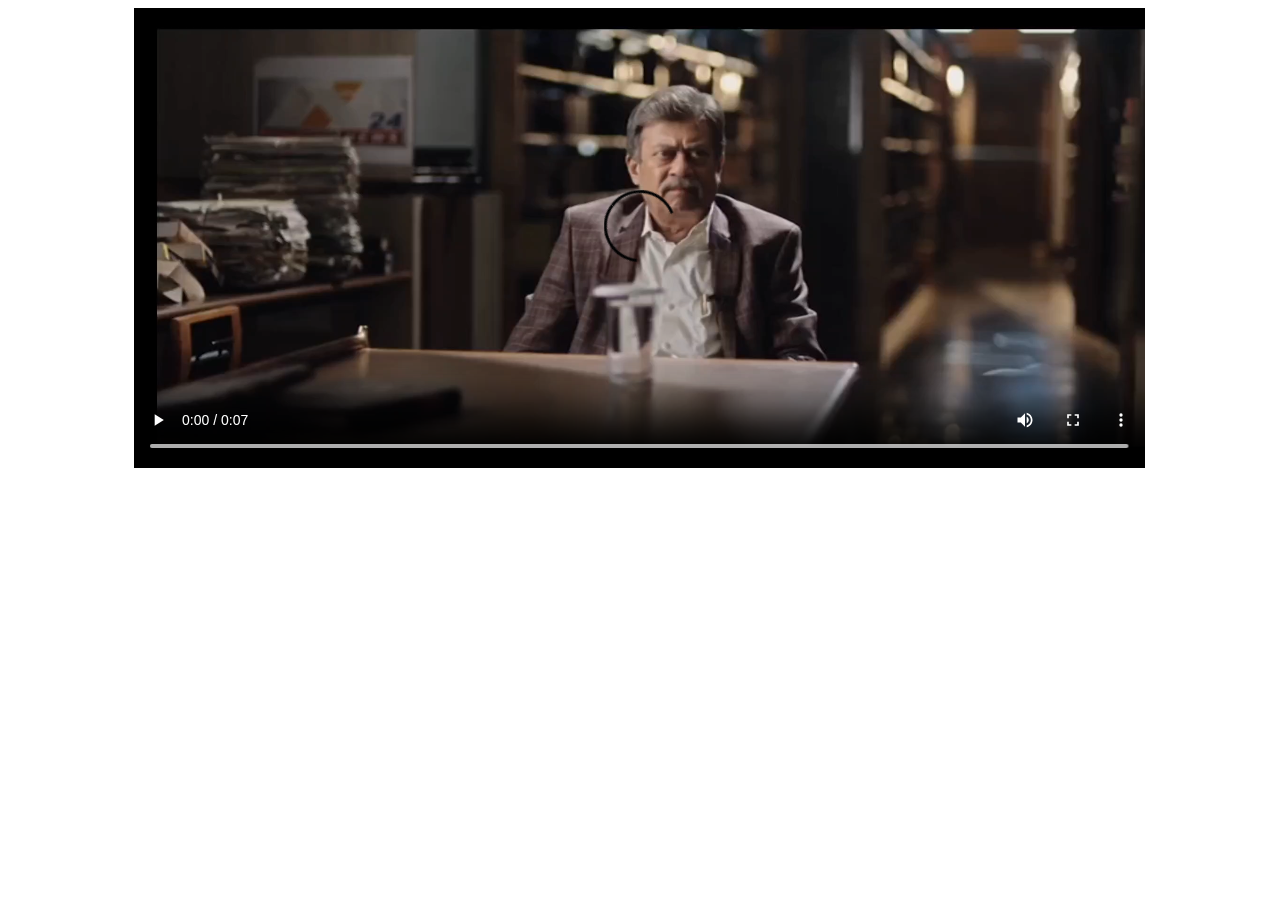
<file: projects.html>
<!DOCTYPE html>
<html lang="en">
<head>
    <meta charset="UTF-8">
    <meta http-equiv="X-UA-Compatible" content="IE=edge">
    <meta name="viewport" content="width=device-width, initial-scale=1.0">
    <title>Projects</title>
    <style>
        body
        {
            display: flex;
            align-items: center;
            justify-content: center;
        }
    </style>
</head>
<body>
    <video width="80%" height="70%px" loop controls autoplay>
      <source src="images/VID_20220626114034.mp4" type="video/mp4">
    </video>
</body>
</html>
</file>
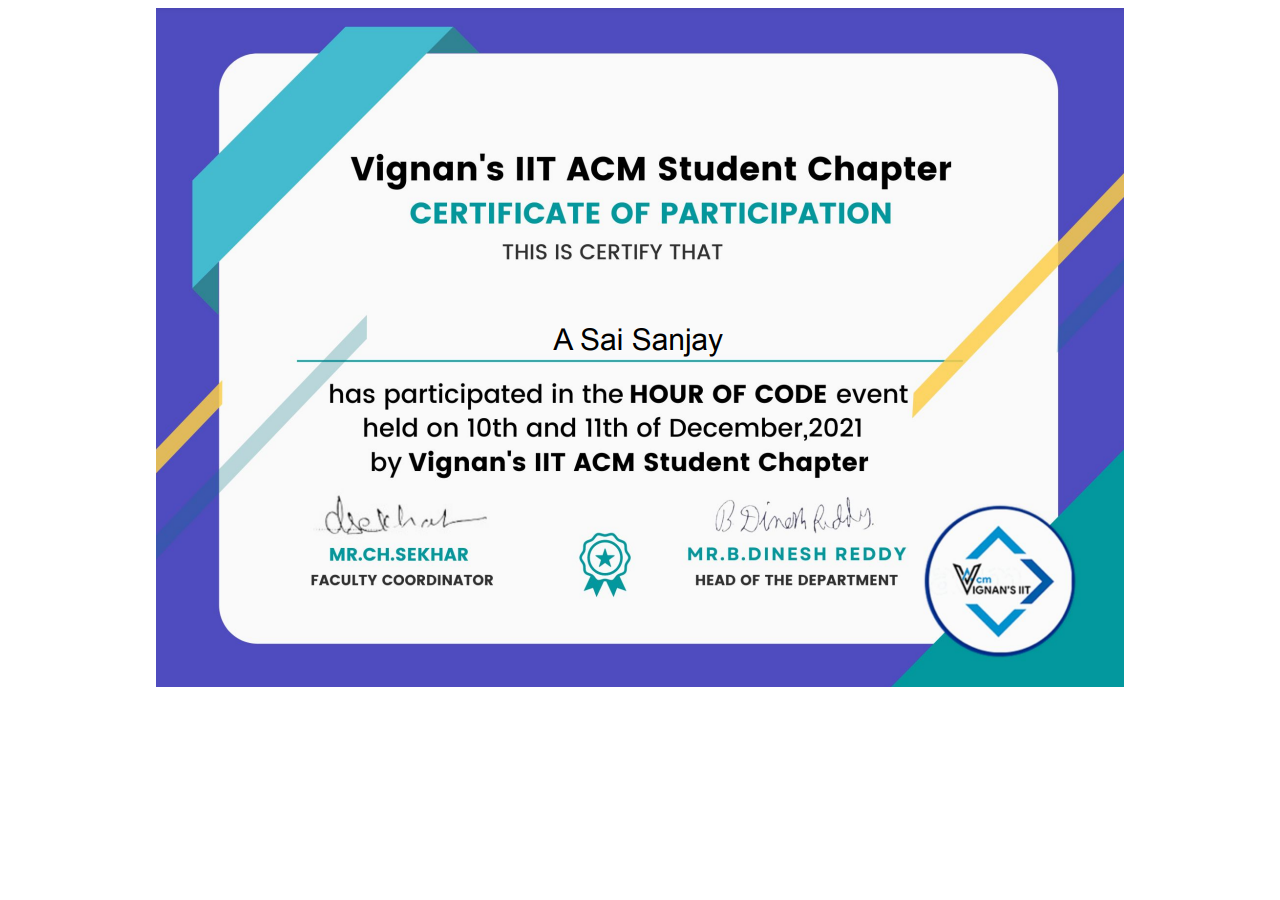
<file: vignan-acm-certificate.html>
<!DOCTYPE html>
<html lang="en">
<head>
    <meta charset="UTF-8">
    <meta http-equiv="X-UA-Compatible" content="IE=edge">
    <meta name="viewport" content="width=device-width, initial-scale=1.0">
    <title>viit_acm</title>
    <style>
        *{
            text-align: center;
        }
    </style>
</head>
<body>
    <img src="images/viit_acm.png" alt="">
</body>
</html>
</file>
